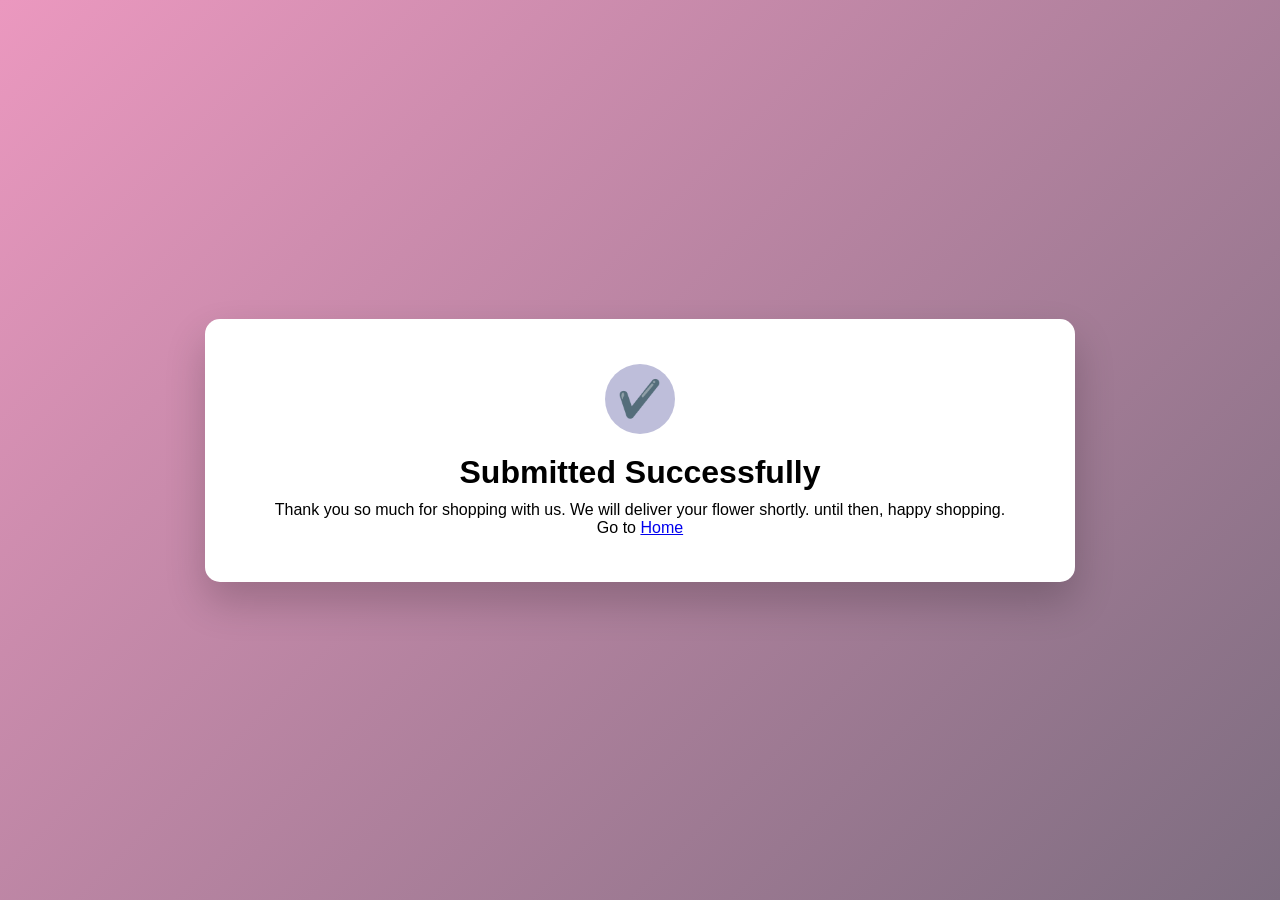
<file: final.html>
<!DOCTYPE html>
<html lang="en">
<head>
    <meta charset="UTF-8">
    <meta name="viewport" content="width=device-width, initial-scale=1.0">
    <title>Sumbit</title>
    <link rel="stylesheet" href="final.css">
</head>
<body>
    <div class="card">
        <div class="icon">✔️</div>
        <h1>Submitted Successfully</h1>
        <span>Thank you so much for shopping with
            us. We will deliver your flower shortly.
            until then, happy shopping. <br>
            Go to <a href="index.html">Home</a>
        </span>
    </div>
</body>
</html>
</file>
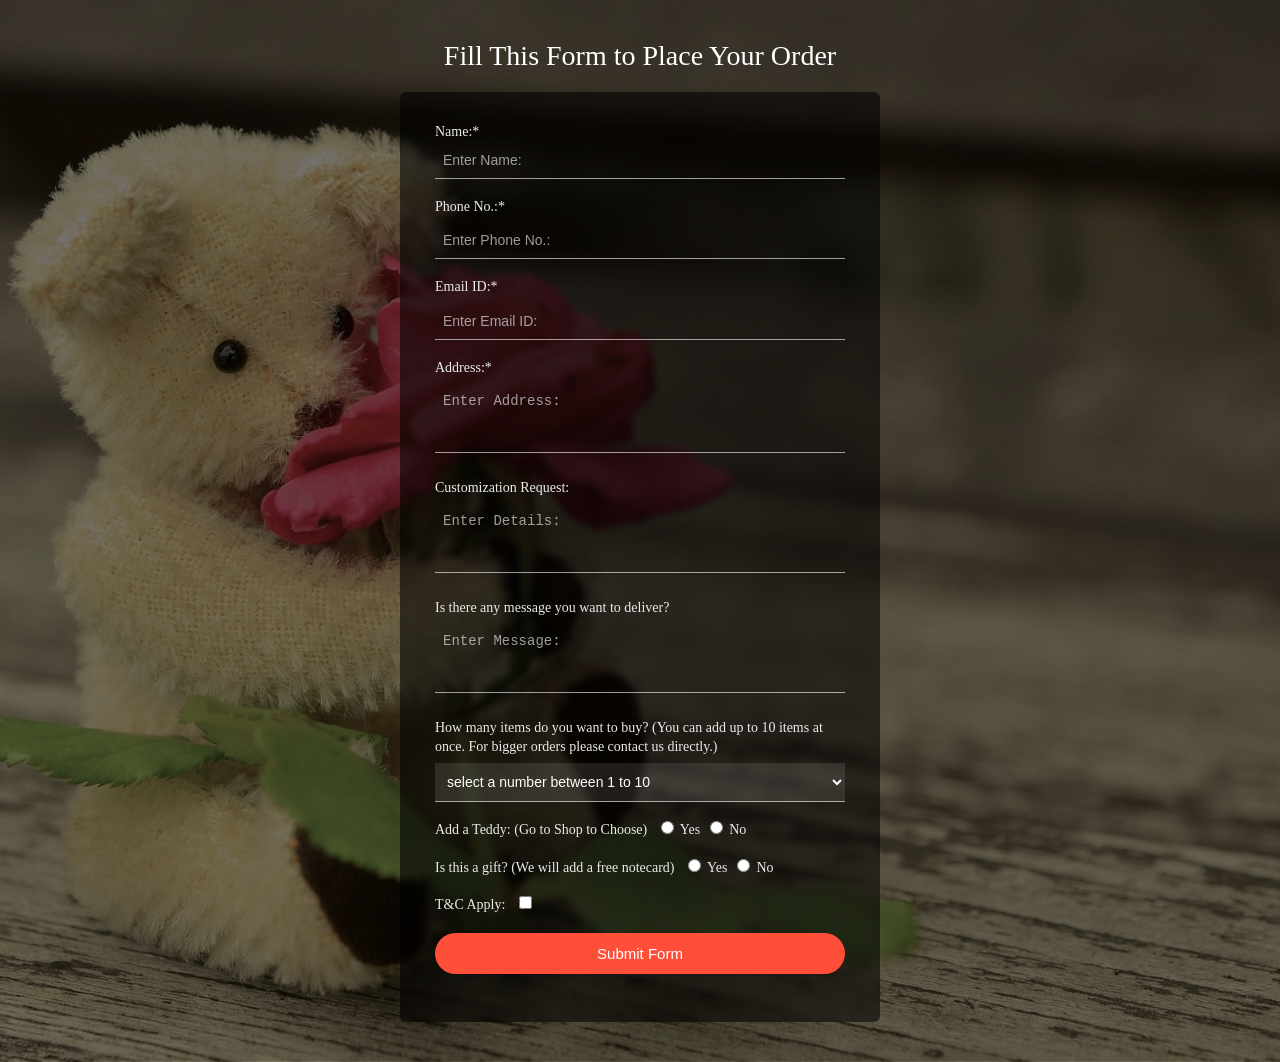
<file: form.html>
<!DOCTYPE html>
<html lang="en">
<head>
    <meta charset="UTF-8">
    <meta name="viewport" content="width=device-width, initial-scale=1.0">
    <title>Order Form</title>
    <link rel="stylesheet" href="form.css">
</head>
<body>
    <div class="main">
    <h1>Fill This Form to Place Your Order</h1>
    <div class="form">
        <form action="final.html">
        <div class="field">
           <p>
                <label>Name:* <input type="text" placeholder="Enter Name:"></label>
            </p>
        </div> 
        <div class="field">
            <p>
                <label>Phone No.:* </label><input type="number" placeholder="Enter Phone No.:">
            </p>
        </div>
        <div class="field">
            <p>
            <label>Email ID:* </label><input type="text" placeholder="Enter Email ID:">
            </p>
        </div>
        <div class="field">
            <p>
                <label>Address:* </label><textarea placeholder="Enter Address:"></textarea>
            </p>
        </div>
        <div class="field">
            <p>
                <label>Customization Request: </label><textarea placeholder="Enter Details:"></textarea>
            </p>
        </div>
        <div class="field">
            <p>
                <label>Is there any message you want to deliver? </label><textarea placeholder="Enter Message:"></textarea>
            </p>
        </div>
         <div class="field">
        <div class="field">
            <p>
                <label>How many items do you want to buy? (You can add up to 10 items at once. 
                    For bigger orders please contact us directly.)</label>
                    <select>
                        <option>select a number between 1 to 10</option>
                        <optgroup label="Select"></optgroup>
                        <option>1</option>
                        <option>2</option>
                        <option>3</option>
                        <option>4</option>
                        <option>5</option>
                        <option>6</option>
                        <option>7</option>
                        <option>8</option>
                        <option>9</option>
                        <option>10</option>
                    </select>
            </p>
        </div>
           <p>
                <label>Add a Teddy: (Go to Shop to Choose) <input type="radio" name="teddy">Yes<input type="radio" name="teddy">No</label>
            
            </p>
        </div> 
         <div class="field">
           <p>
                <label>Is this a gift? (We will add a free notecard) <input type="radio" name="gift">Yes<input type="radio" name="gift">No</label>
            
            </p>
        </div> 
        <div class="field">
           <p>
                <label>T&C Apply: <input type="checkbox" name="a"></label>
            
            </p>
        </div> 
        <div class="field">
            <button type="submit">Submit Form</button>
        </div>
        </form>
    </div>
    </div>
</body>
</html>
</file>
<file: final.css>
* {
    margin: 0;
    padding: 0;
    box-sizing: border-box;
    font-family: "Segoe UI", sans-serif;
}

body {
    height: 100vh;
    background: linear-gradient(135deg, rgb(235, 152, 191), rgb(125, 109, 128));
    display: flex;
    justify-content: center;
    align-items: center;
}

.card {
    background: #fff;
    padding: 45px 70px;
    border-radius: 15px;
    text-align: center;
    box-shadow: 0 20px 40px rgba(0,0,0,0.2);
    animation: fadeIn 0.8s ease-in-out;
}

.icon {
    width: 70px;
    height: 70px;
    margin: auto;
    background: rgb(190, 190, 218);
    color: white;
    font-size: 36px;
    border-radius: 50%;
    line-height: 70px;
    margin-bottom: 20px;
}

.card h1 {
    color: black;
    margin-bottom: 10px;
}

.card p {
    color: #555;
    margin-bottom: 25px;
}

.btn {
    text-decoration: none;
    background: #3498db;
    color: white;
    padding: 12px 35px;
    border-radius: 25px;
    font-size: 16px;
    transition: 0.3s ease;
}

.btn:hover {
    background: #217dbb;
    transform: translateY(-2px);
}

@keyframes fadeIn {
    from {
        opacity: 0;
        transform: scale(0.9);
    }
    to {
        opacity: 1;
        transform: scale(1);
    }
}
</file>
<file: form.css>
/* RESET */
* {
    box-sizing: border-box;
    margin: 0;
    padding: 0;
    font-family:fantasy#ff4f38;
}

/* BACKGROUND */
body {
    min-height: 100vh;
    background: 
        linear-gradient(rgba(0,0,0,0.55), rgba(0,0,0,0.55)),
        url("teddy-889892_1920.jpg");
    background-size: cover;
    background-position: center;
    background-repeat: no-repeat;
    color: #fff;
}

/* MAIN CONTAINER */
.main {
    min-height: 100vh;
    display: flex;
    flex-direction: column;
    align-items: center;
    justify-content: center;
    padding: 40px 20px;
}

/* TITLE */
.main h1 {
    margin-bottom: 20px;
    font-size: 28px;
    font-weight: 500;
    text-align: center;
}

/* FORM CARD */
.form {
    background: rgba(0, 0, 0, 0.55);
    padding: 30px 35px;
    width: 100%;
    max-width: 480px;
    border-radius: 6px;
    backdrop-filter: blur(3px);
}

/* FIELD SPACING */
.field {
    margin-bottom: 18px;
}

/* LABELS */
label {
    display: block;
    font-size: 14px;
    margin-bottom: 6px;
    color: #eaeaea;
}

/* INPUTS, TEXTAREA, SELECT */
input[type="text"],
input[type="number"],
textarea,
select {
    width: 100%;
    padding: 10px 8px;
    background: transparent;
    border: none;
    border-bottom: 1px solid rgba(255,255,255,0.6);
    color: #fff;
    font-size: 14px;
    outline: none;
}

/* PLACEHOLDERS */
::placeholder {
    color: rgba(255,255,255,0.6);
}

/* TEXTAREA */
textarea {
    resize: none;
    min-height: 70px;
}

/* SELECT */
select {
    background-color: rgba(255,255,255,0.1);
}

/* RADIO & CHECKBOX ALIGNMENT */
input[type="radio"],
input[type="checkbox"] {
    margin: 0 6px 0 10px;
    accent-color: #f157ae;
}

/* SUBMIT BUTTON */
button {
    width: 100%;
    padding: 12px;
    background: #ff4f38;
    border: none;
    border-radius: 25px;
    color: #fff;
    font-size: 15px;
    cursor: pointer;
    transition: background 0.3s ease;
}

button:hover {
    background: #ff38b9;
}

/* SMALL TEXT SPACING FIXES */
p {
    line-height: 1.4;
}

/* RESPONSIVE */
@media (max-width: 480px) {
    .form {
        padding: 25px 20px;
    }

    .main h1 {
        font-size: 22px;
    }
}
/* FIX: make select options readable */
select option {
    color: #000;
    background: #fff;
}
</file>
